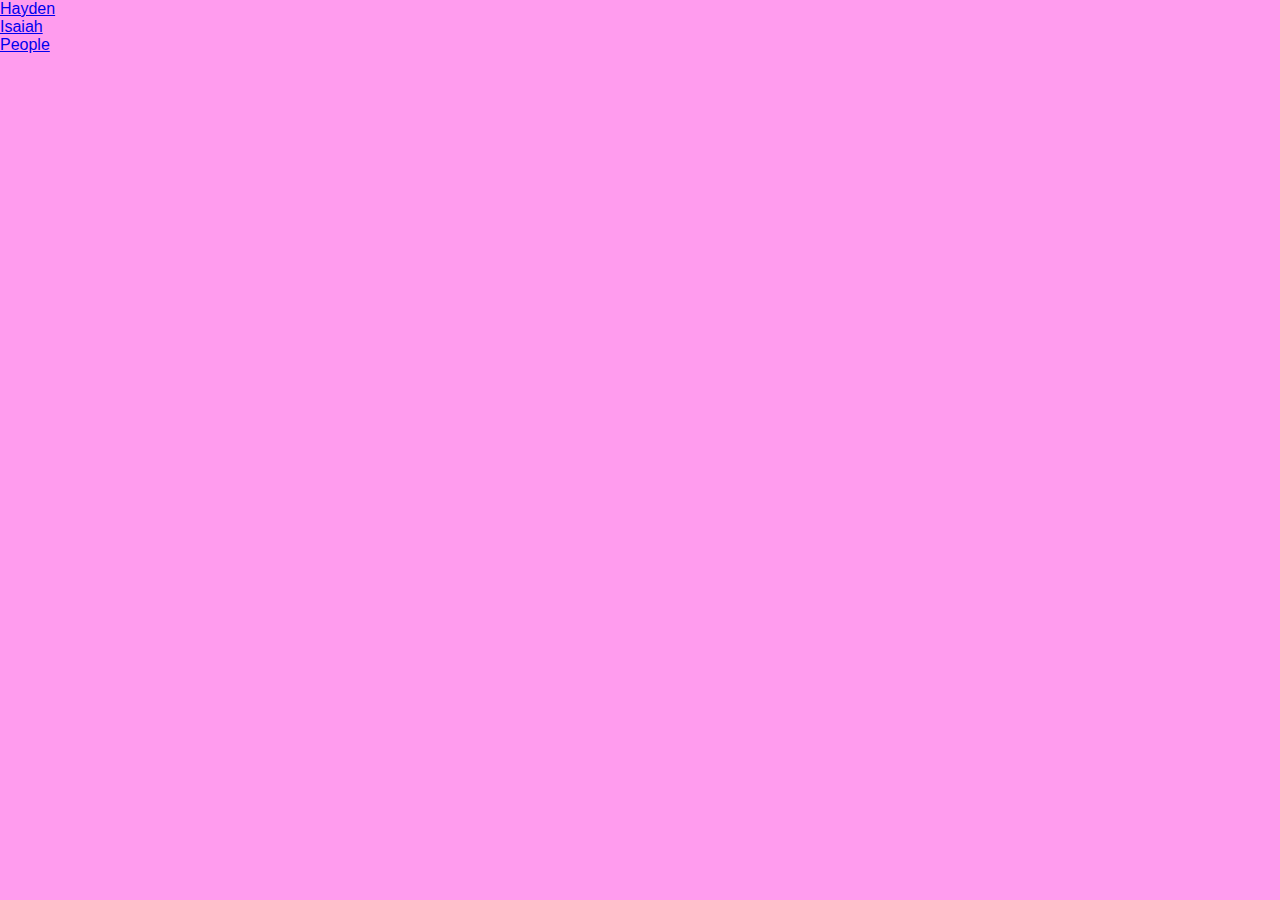
<file: index.html>
<!DOCTYPE html>
<html lang="en">
<head>
    <meta charset="UTF-8">
    <meta name="viewport" content="width=device-width, initial-scale=1.0">
    <title>Document</title>
    <link rel="stylesheet" href="styles.css">
    <style>
        body {
            background-color: #FF9CEE;
        }
    </style>
</head>
<body>
    <div class="pages">
        <a href="hayden.html">Hayden</a>
    </div>
    <div class="pages">
        <a href="isaiah.html">Isaiah</a>
    </div>
    <div class="pages">
        <a href="people.html">People</a></p>
    </div>
</body>
</html>
</file>
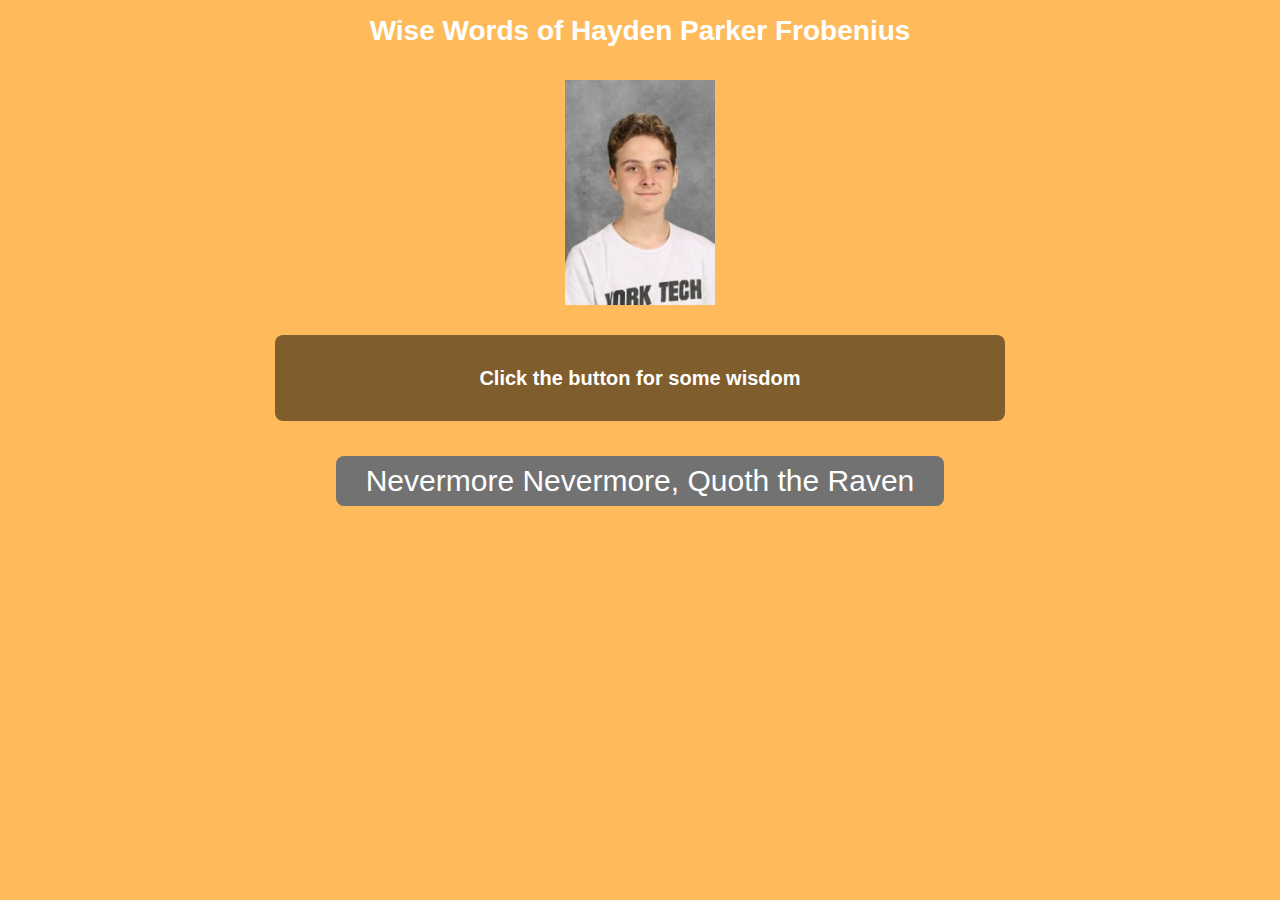
<file: hayden.html>
<!DOCTYPE html>
<html lang="en">

<head>
    <meta charset="UTF-8">
    <meta name="viewport" content="width=device-width, initial-scale=1.0">
    <title>Hayden's Quotes</title>
    <link rel="stylesheet" href="styles.css">
    <link rel="icon" type="image/x-image" href="img/favicon.ico">
    <script src="haydenQuotes.js"></script>
    <style>
        body {
            background-color: #ffbb5b;
        }
    </style>
    <script>

        const siteExclusiveIdentifier = '[site exclusive]';
        const siteExclusivesOnly = false;

        const merged = quotes.concat(siteExclusiveQuotes.map(str => str + siteExclusiveIdentifier));

        function quoteMe() {

            let quotes = siteExclusivesOnly ? merged.filter(str => str.includes(siteExclusiveIdentifier)) : merged;

            let quote = quotes[Math.floor(Math.random() * quotes.length)];

            if (quote.includes(siteExclusiveIdentifier)) {
                console.log("exclusive quote")
                quote = quote.replace(siteExclusiveIdentifier, '');
                document.getElementById("exclusive").style.visibility = "visible";
            } else {
                document.getElementById("exclusive").style.visibility = "hidden";
            }
            document.getElementById("quoteText").innerHTML = quote;
        }

        // Wide Hayden Passcode
        // Gone change this to the konami code
        let pass = '';
        const passcode = "wide";
        let audio = new Audio('audio/WIDE.wav');
        document.addEventListener('keydown', function (event) {
            pass += event.key;
            if (pass == passcode) {
                audio.play();
                document.getElementById("hayden").style.width = "80em";
                document.getElementById("hayden").style.transition = "width 2s ease";
                pass = ''
                // console.log("widness")
            }
            if (pass.length >= passcode.length) {
                pass = '';
                // console.log("nuh uh")
            }
        });
    </script>
</head>

<body>
    <div>
        <h1>Wise Words of Hayden Parker Frobenius</h1>
    </div>
    <img src="img\hayden.jpg" alt="hayd" id="hayden">
    <div id="quoteBox">
        <h2 id="exclusive">website exclusive!</h2>
        <h2 id="quoteText">Click the button for some wisdom</h2>
    </div>
    <button onclick="quoteMe()">Nevermore Nevermore, Quoth the Raven</button>
</body>

</html>
</file>
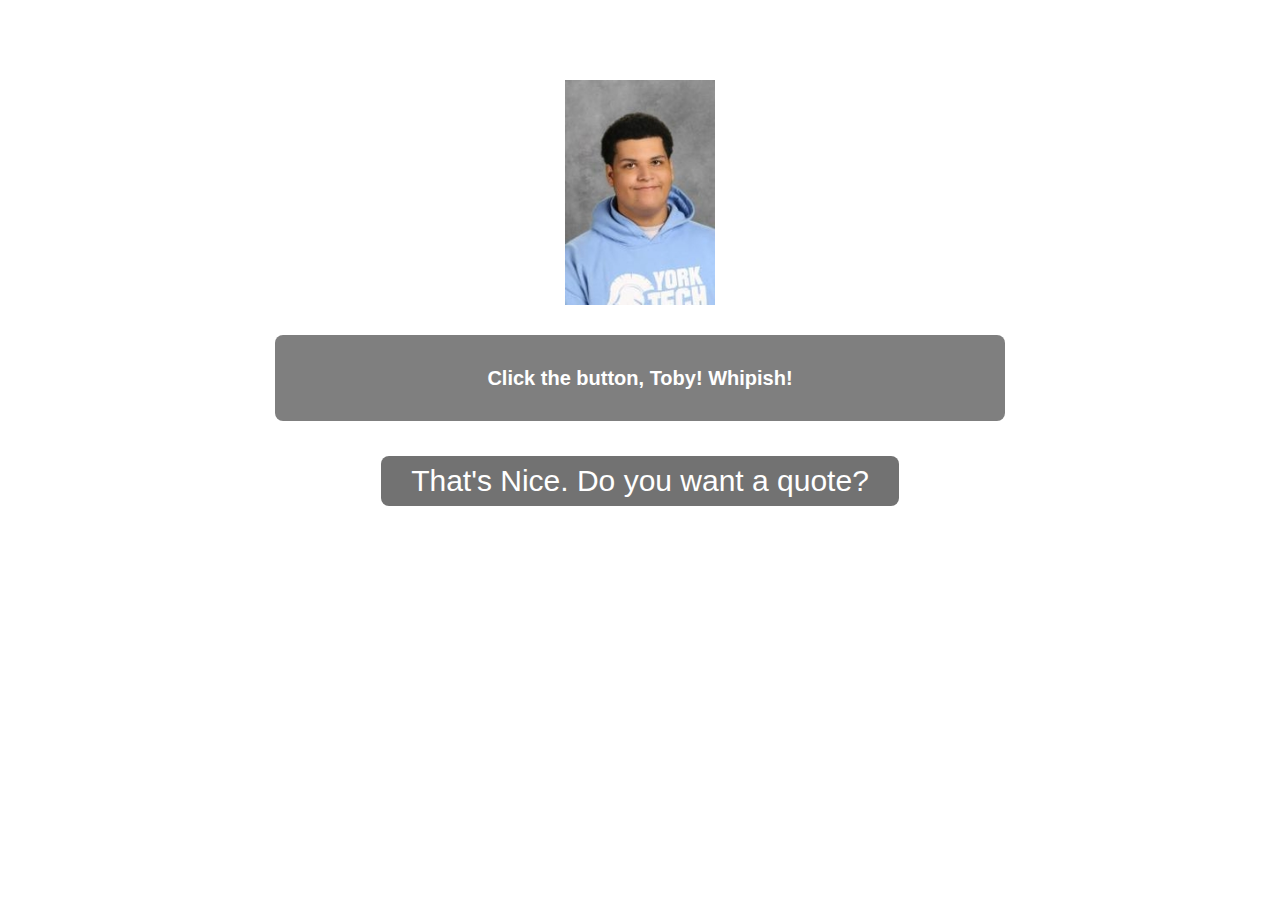
<file: isaiah.html>
<!DOCTYPE html>
<html lang="en">

<head>
    <meta charset="UTF-8">
    <meta name="viewport" content="width=device-width, initial-scale=1.0">
    <title>Isaiah's Quotes</title>
    <link rel="stylesheet" href="styles.css">
    <link rel="icon" type="image/x-image" href="img/favicon.ico">
    <script src="isaiahQuotes.js"></script>
    <script>

        const siteExclusiveIdentifier = '[site exclusive]';
        const siteExclusivesOnly = false;

        const merged = quotes.concat(siteExclusiveQuotes.map(str => str + siteExclusiveIdentifier));

        function quoteMe() {

            let quotes = siteExclusivesOnly ? merged.filter(str => str.includes(siteExclusiveIdentifier)) : merged;

            let quote = quotes[Math.floor(Math.random() * quotes.length)];

            if (quote.includes(siteExclusiveIdentifier)) {
                console.log("exclusive quote")
                quote = quote.replace(siteExclusiveIdentifier, '');
                document.getElementById("exclusive").style.visibility = "visible";
            } else {
                document.getElementById("exclusive").style.visibility = "hidden";
            }
            document.getElementById("quoteText").innerHTML = quote;
        }

        // Wide Isaiah Passcode
        // Gone change this to the konami code
        let pass = '';
        const passcode = "wide";
        let audio = new Audio('audio/WIDE.wav');
        document.addEventListener('keydown', function (event) {
            pass += event.key;
            if (pass == passcode) {
                audio.play();
                document.getElementById("isaiah").style.width = "80em";
                document.getElementById("isaiah").style.transition = "width 2s ease";
                pass = ''
                // console.log("widness")
            }
            if (pass.length >= passcode.length) {
                pass = '';
                // console.log("nuh uh")
            }
        });
    </script>
</head>

<body>
    <div>
        <h1>Wise Words of Isaiah Toby Knaby</h1>
    </div>
    <img src="img\isaiah.jpg" alt="Isaiah" id="isaiah">
    <div id="quoteBox">
        <h2 id="exclusive">website exclusive!</h2>
        <h2 id="quoteText">Click the button, Toby! Whipish!</h2>
    </div>
    <button onclick="quoteMe()">That's Nice. Do you want a quote?</button>
</body>

</html>
</file>
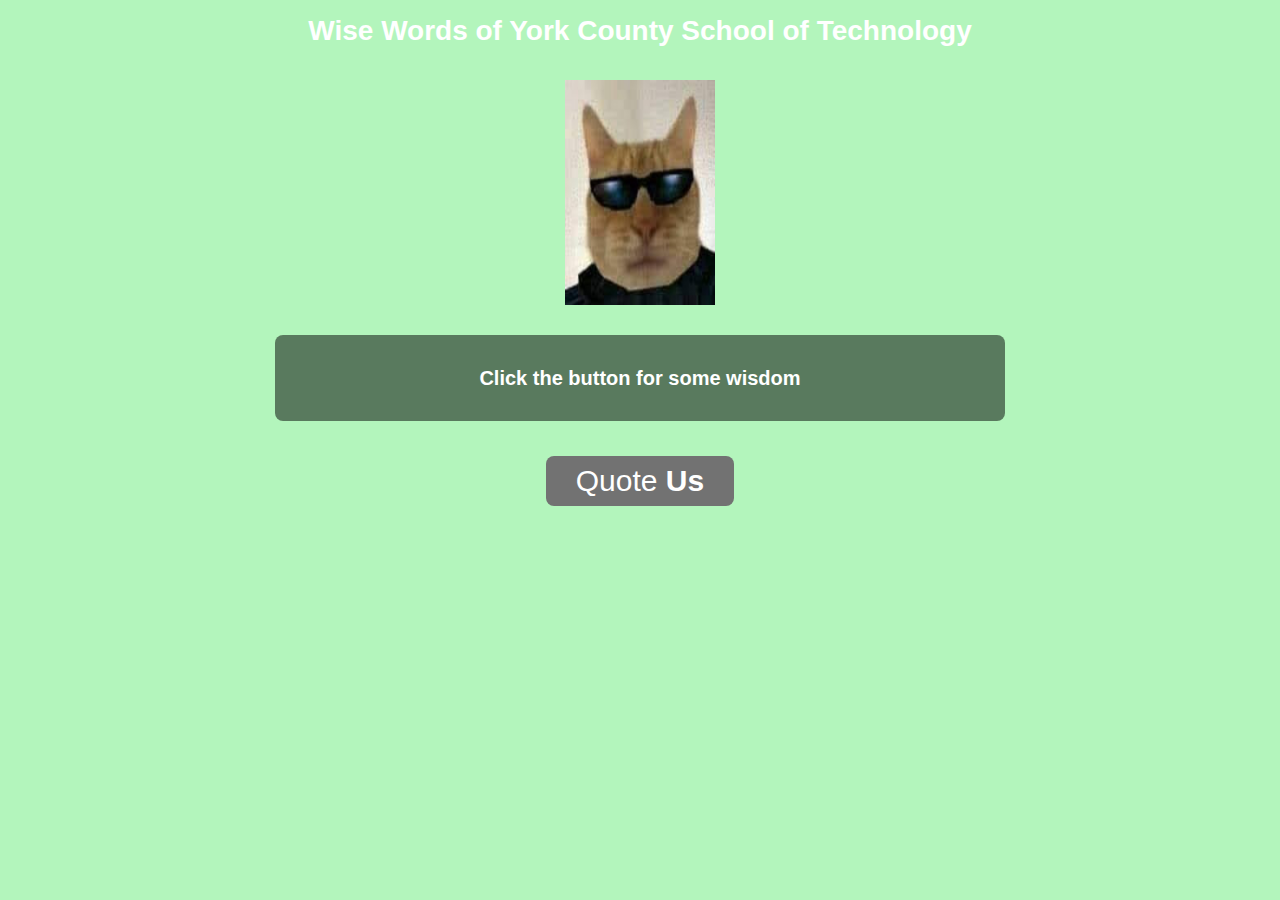
<file: people.html>
<!DOCTYPE html>
<html lang="en">

<head>
    <meta charset="UTF-8">
    <meta name="viewport" content="width=device-width, initial-scale=1.0">
    <title>YTech's Quotes</title>
    <link rel="stylesheet" href="styles.css">
    <link rel="icon" type="image/x-image" href="img/favicon.ico">
    <script src="peopleQuotes.js"></script>
    <style>
        body {
            background-color: #B3F5BC;
        }
    </style>
    <script>

        const siteExclusiveIdentifier = '[site exclusive]';
        const siteExclusivesOnly = false;

        const quoteIndex = 0;  //We have objects at home
        const nameIndex = 1;  

        const merged = quotes.concat(siteExclusiveQuotes.map(q => [q[quoteIndex] + siteExclusiveIdentifier, q[nameIndex]])); //I hate you
        console.log(merged);
        function quoteMe() {

            let quotes = siteExclusivesOnly ? merged.filter(q => q[quoteIndex].includes(siteExclusiveIdentifier)) : merged;

            let q = quotes[Math.floor(Math.random() * quotes.length)];
            let name = q[nameIndex];
            let quote = q[quoteIndex];

            if (quote.includes(siteExclusiveIdentifier)) {
                console.log("exclusive quote")
                quote = quote.replace(siteExclusiveIdentifier, '');
                document.getElementById("exclusive").style.visibility = "visible";
            } else {
                document.getElementById("exclusive").style.visibility = "hidden";
            }
            document.getElementById("quoteText").innerHTML = quote;
            document.getElementById('image').src = 'img/' + name + '.jpg';
        }

        // Wide People Passcode
        // Gone change this to the konami code
        let pass = '';
        const passcode = "wide";
        let audio = new Audio('audio/WIDE.wav');
        document.addEventListener('keydown', function (event) {
            pass += event.key;
            if (pass == passcode) {
                audio.play();
                document.getElementById("image").style.width = "80em";
                document.getElementById("image").style.transition = "width 2s ease";
                pass = ''
                // console.log("widness")
            }
            if (pass.length >= passcode.length) {
                pass = '';
                // console.log("nuh uh")
            }
        });
    </script>
</head>

<body>
    <div>
        <h1>Wise Words of York County School of Technology</h1>
    </div>
    <img src="img\ytech.jpg" alt="ytech" id="image">
    <div id="quoteBox">
        <h2 id="exclusive">website exclusive!</h2>
        <h2 id="quoteText">Click the button for some wisdom</h2>
    </div>
    <button onclick="quoteMe()">Quote <b>Us</b></button>
</body>

</html>
</file>
<file: styles.css>
:root {
    --exclusive-banner-rotation: 25deg;
    --random-color: rgb(255,255,255);
    --random-color-2: rgb(255,255,255);
}

body {
    font-family: Arial, sans-serif;
    margin: 0;
    padding: 0;
    background-size: cover;
    background-attachment: fixed;
    background-repeat: no-repeat;
    overflow: hidden;
}

img {
    display: block;
    margin: 80px auto;
    width: 225px;
    height: 337.5px;
}

button {
    background-color: rgb(114, 114, 114);
    color: #FFFFFF;
    border: none;
    padding: 10px 35px;
    display: block;
    font-size: 35px;
    margin: 50px auto;
    cursor: pointer;
    border-radius: 8px;
    transition-duration: 0.3s;
    user-select: none;
}

#quoteBox {
    position: relative;
    background-color: rgba(0, 0, 0, 0.5);
    color: #FFFFFF;
    border-radius: 8px;
    padding: 1px 20px 1px 20px;
    margin: 50px auto;
    max-width: 700px;
    max-height: 200px;
    min-height: 60px;
    height: auto;
    text-align: center;
    font-size: x-large;
}

#quoteText {
    font-size: 30px;
}

#exclusive {
    color: #FFFFFF;
    text-align: center;
    display: block;
    animation: RGB 1s infinite;
    position: absolute;
    font-size: 20px;
    left: 85%;
    top: -15px;
    width: 200px;
    height: 0px;
    visibility: hidden;
}

button:hover {
    background-color: rgb(94, 94, 94);
    transform: scale(1.1);
    box-shadow: 0 0 10px rgba(0, 0, 0, 0.2);
    transition: transform 0.3s ease-in-out;
}

button:active {
    transition-duration: 0.5ms;
    transform: scale(1);
}

h1 {
    color: #FFFFFF;
    height: 50px;
    margin: 0;
    margin-top: 20px;
    padding: 0 20px;
    text-align: center;
}

@keyframes RGB {
    0% {
        color: rgb(255, 0, 0);
        transform: scale(1) rotate(var(--exclusive-banner-rotation));
    }

    5% {
        color: rgb(255, 41, 0);
        transform: scale(1.02) rotate(var(--exclusive-banner-rotation));
    }

    10% {
        color: rgb(255, 83, 0);
        transform: scale(1.05) rotate(var(--exclusive-banner-rotation));
    }

    15% {
        color: rgb(255, 124, 0);
        transform: scale(1.07) rotate(var(--exclusive-banner-rotation));
    }

    20% {
        color: rgb(255, 166, 0);
        transform: scale(1.1) rotate(var(--exclusive-banner-rotation));
    }

    25% {
        color: rgb(255, 188, 0);
        transform: scale(1.12) rotate(var(--exclusive-banner-rotation));
    }

    30% {
        color: rgb(255, 210, 0);
        transform: scale(1.15) rotate(var(--exclusive-banner-rotation));
    }

    35% {
        color: rgb(255, 232, 0);
        transform: scale(1.17) rotate(var(--exclusive-banner-rotation));
    }

    40% {
        color: rgb(255, 255, 0);
        transform: scale(1.2) rotate(var(--exclusive-banner-rotation));
    }

    45% {
        color: rgb(213, 234, 0);
        transform: scale(1.17) rotate(var(--exclusive-banner-rotation));
    }

    50% {
        color: rgb(170, 213, 0);
        transform: scale(1.15) rotate(var(--exclusive-banner-rotation));
    }

    55% {
        color: rgb(128, 192, 0);
        transform: scale(1.12) rotate(var(--exclusive-banner-rotation));
    }

    60% {
        color: rgb(85, 170, 0);
        transform: scale(1.1) rotate(var(--exclusive-banner-rotation));
    }

    65% {
        color: rgb(43, 149, 0);
        transform: scale(1.07) rotate(var(--exclusive-banner-rotation));
    }

    70% {
        color: rgb(0, 128, 0);
        transform: scale(1.05) rotate(var(--exclusive-banner-rotation));
    }

    75% {
        color: rgb(0, 106, 128);
        transform: scale(1.02) rotate(var(--exclusive-banner-rotation));
    }

    80% {
        color: rgb(0, 85, 255);
        transform: scale(1) rotate(var(--exclusive-banner-rotation));
    }

    85% {
        color: rgb(37, 64, 192);
        transform: scale(0.98) rotate(var(--exclusive-banner-rotation));
    }

    90% {
        color: rgb(75, 43, 130);
        transform: scale(0.95) rotate(var(--exclusive-banner-rotation));
    }

    95% {
        color: rgb(156, 21, 184);
        transform: scale(0.98) rotate(var(--exclusive-banner-rotation));
    }

    100% {
        color: rgb(238, 0, 238);
        transform: scale(1) rotate(var(--exclusive-banner-rotation));
    }
}


@media (max-width: 1366px) {
    body {
        background-size: cover;
    }

    img {
        width: 150px;
        height: 225px;
        margin: 15px auto;
    }

    button {
        font-size: 30px;
        padding: 8px 30px;
        bottom: 10%;
        margin: 35px auto;
    }

    #quoteBox {
        padding: 15px;
        margin: 30px auto;
        bottom: 20%;
        min-height: min-content;
        max-height: max-content;
    }

    #quoteText {
        font-size: 20px;
    }

    h1 {
        font-size: 28px;
        margin-top: 15px;
    }
}


@media (max-width: 768px) {
    body {
        background-size: cover;
    }

    img {
        width: 150px;
        height: 225px;
        margin: 50px auto;
    }

    button {
        font-size: 25px;
        padding: 8px 25px;
        position: relative;
        top: 40px;
        margin: 30px auto;
    }

    #quoteBox {
        font-size: large;
        padding: 15px;
        margin: 30px auto;
    }

    h1 {
        font-size: 24px;
        margin-top: 10px;
    }
}

@media (max-width: 480px) {
    img {
        width: 200px;
        height: 300px;
        margin: 30px auto;
    }

    button {
        font-size: 20px;
        padding: 5px 20px;
        margin: 20px auto;
        max-width: 350px;
        position: relative;
        top: 140px;
    }

    #quoteBox {
        font-size: medium;
        padding: 10px;
        max-width: 400px;
        margin: 20px auto;
        position: relative;
        top: 70px;
        max-width: 450px;
    }

    h1 {
        font-size: 20px;
        margin-top: 30px;
    }
}

@media(max-width: 430px){
    body{
        overflow-y: hidden;
    }

    img {
        width: 200px;
        height: 300px;
        margin: 30px auto;
    }

    button {
        font-size: 20px;
        padding: 5px 20px;
        margin: 20px auto;
        max-width: 450px;
        position: relative;
        top: 140px;
    }

    #quoteBox {
        font-size: medium;
        padding: 10px;
        max-width: 400px;
        margin: 20px auto;
        position: relative;
        top: 70px;
        max-width: 400px;
    }

    h1 {
        font-size: 20px;
        margin-top: 30px;
    }
}

@media(max-width: 412px){
    body{
        background-size: cover;
        overflow-y: hidden;
    }

    img {
        width: 200px;
        height: 300px;
        margin: 30px auto;
    }

    button {
        font-size: 20px;
        padding: 5px 20px;
        margin: 20px auto;
        max-width: 360px;
        max-height: 60px;
        position: relative;
        top: 140px;
    }

    #quoteBox {
        font-size: medium;
        padding: 10px;
        max-width: 400px;
        margin: 20px auto;
        position: relative;
        top: 70px;
        max-width: 360px;
    }

    h1 {
        font-size: 20px;
        margin-top: 30px;
    }
}

@media (max-width: 390px){
    body{
        overflow-y: hidden;
    }

    img {
        width: 150px;
        height: 225px;
        margin: 30px auto;
        position: relative;
    }

    button {
        font-size: 20px;
        padding: 5px 20px;
        margin: 20px auto;
        max-width: 300px;
        position: relative;
        top: 100px;
        right: 5px;
    }

    #quoteBox {
        font-size: medium;
        padding: 10px;
        max-width: 300px;
        margin: 15px auto;
        position: relative;
        top: 50px;
        right: 5px;
    }

    h1 {
        position: relative;
        text-align: center;
        font-size: 20px;
        margin-top: 30px;
    }
}


@media (max-width: 375px) {
    img {
        width: 150px;
        height: 225px;
        margin: 30px auto;
    }

    button {
        font-size: 20px;
        padding: 5px 20px;
        margin: 20px auto;
        max-width: 300px;
        position: relative;
        top: 100px;
    }

    #quoteBox {
        font-size: medium;
        padding: 10px;
        max-width: 300px;
        margin: 20px auto;
        position: relative;
        top: 50px;
    }

    h1 {
        font-size: 20px;
        margin-top: 30px;
    }
}
</file>
